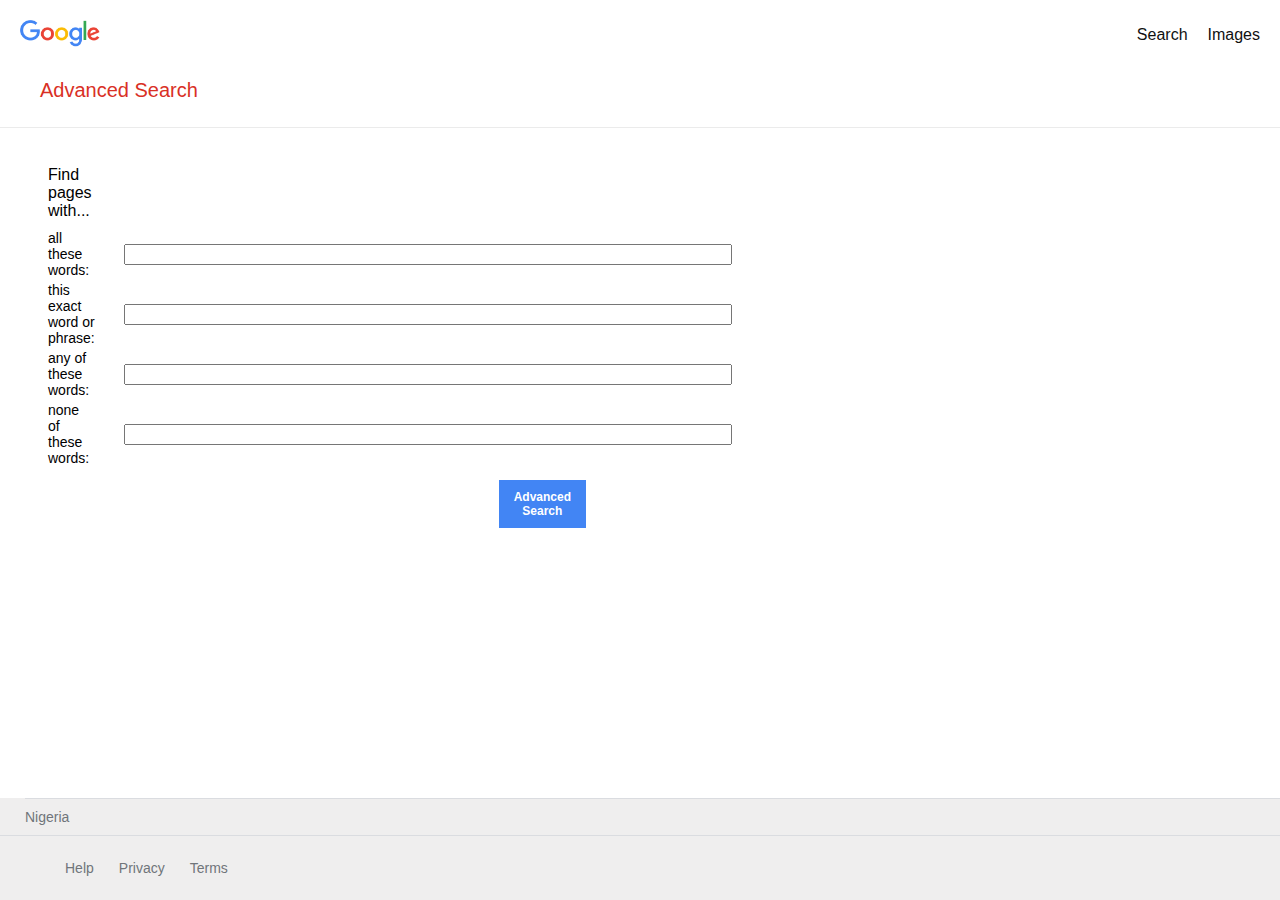
<file: website/googleadvancedsearch.html>
<!DOCTYPE html>
<html lang="en">
    <head>
        <link href="https://cdn.jsdelivr.net/npm/bootstrap@5.1.0/dist/css/bootstrap.min.css" rel="stylesheet" integrity="sha384-KyZXEAg3QhqLMpG8r+8fhAXLRk2vvoC2f3B09zVXn8CA5QIVfZOJ3BCsw2P0p/We" crossorigin="anonymous">
        <title>Advanced Search</title>
        <link rel="stylesheet" href="style.css">
    </head>

    <body class="advanced-search-body">
        <nav>
            <ul class="menu">
                <li class="navbar"><a href="index.html">Search</a></li>
                <li class="navbar"><a href="googleimages.html">Images</a></li>
            </ul>
        </nav>

        <div class="Upper-section">
            <img class="middle-image" src="google.png" alt="Google logo" width="80px" >
        </div>

        <div class="advanced-search">
            <label>Advanced Search</label>
        </div>

        <div class="underline"></div>

        <form action="https://google.com/search">
        
            <table class="advanced-table">
                <tr>
                    <td class="first-advanced1">Find pages with...</td>
                    <td class="second-advanced1"></td>
                </tr>
    
                <tr>
                    <td class="first-advanced">all these words:</td>
                    <td class="second-advanced"><input type="text" name="as_q" class="First"></td>
                </tr>
        
                <tr>
                   <td class="first-advanced">this exact word or phrase:</td>
                    <td class="second-advanced"><input type="text" name="as_epq" class="Second"></td>
                </tr>
        
                <tr>
                    <td class="first-advanced">any of these words:</td>
                    <td class="second-advanced"><input type="text" name="as_oq" class="Third"></td>
                </tr>
        
                <tr>
                    <td class="first-advanced">none of these words:</td>
                    <td class="second-advanced"><input type="text" name="as_eq" class="Fourth"></td>
                </tr>

                <tr>
					<td></td>
					<td><button type="submit" value="Advanced Search" class="advanced-search-button">Advanced Search</td>
				</tr>
    
            </table>

        </form>

        <footer>
            <div class="entire-footer">
                <div class="row country">Nigeria</div>
    
                <div class="row second-footer">
                    <ul class="left-footer">
                        <li><a href="#"></a>Help</li>
                        <li><a href="#"></a>Privacy</li>
                        <li><a href="#"></a>Terms</li>
                    </ul>
                </div>
            </div>
        </footer>

    </body>
</html>
</file>
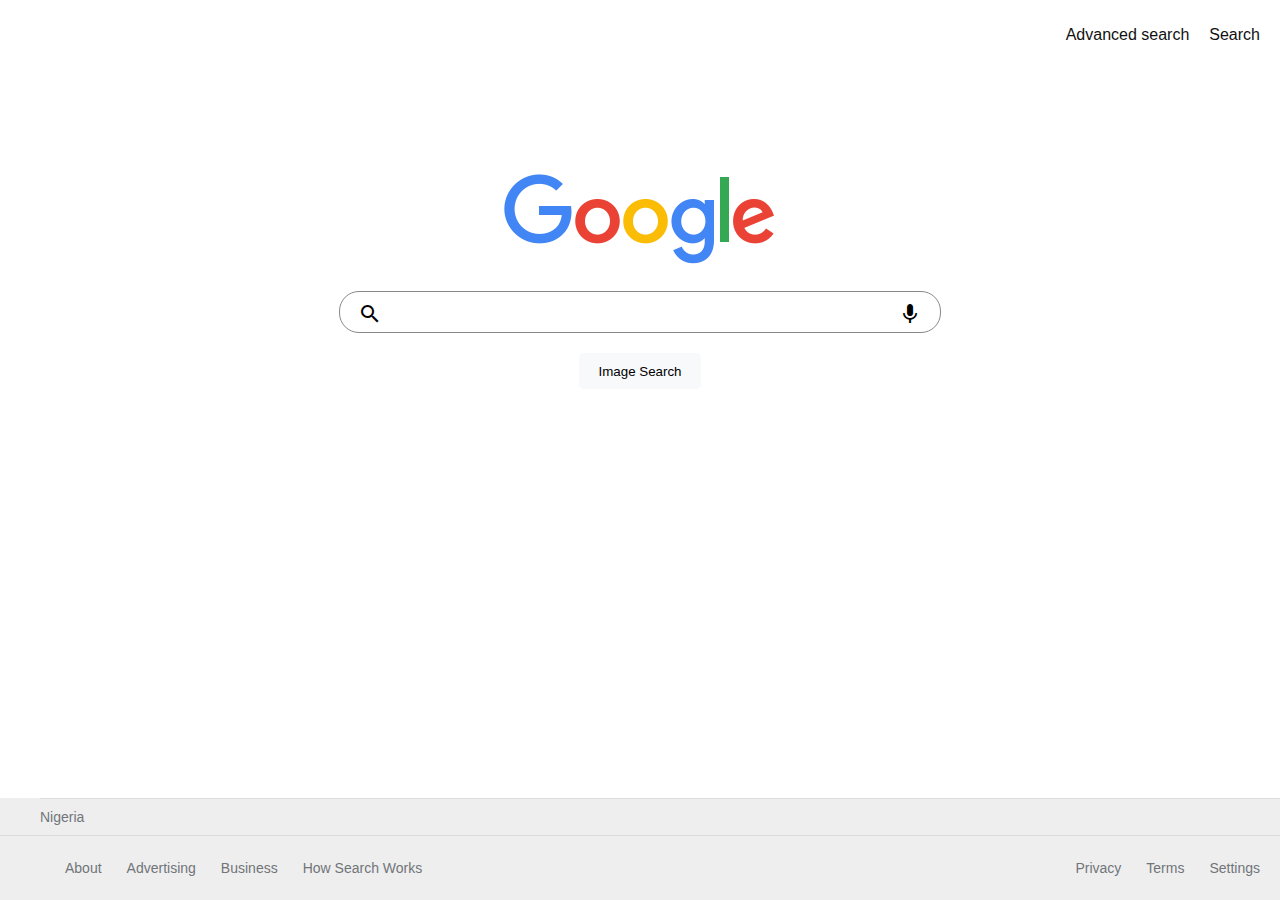
<file: website/googleimages.html>
<!DOCTYPE html>
<html lang="en">
    <head>
        <title>Image Search</title>
        <link rel="stylesheet" href="style.css">
        <link rel="stylesheet" href="https://fonts.googleapis.com/icon?family=Material+Icons">
    </head>
    <body>
        <nav>
            <ul class="menu">
                <li class="navbar"><a href="googleadvancedsearch.html">Advanced search</a></li>
                <li class="navbar"><a href="index.html">Search</a></li>
            </ul>
        </nav>

        <div class="section2">
            <!-- <h1>Google</h1> -->
            <img class="google-logo" src="google.png" alt="Google logo" >
            <div class="form">
                <form action="https://www.google.com/images?q">
                    <div class="input-class">
                        <i class="material-icons">search</i>
                        <input class="search-input" type="text" name="q" >
                        <i class="material-icons">mic</i>
                    </div>
                    <div class="button-class-container">
                        <input type="submit" value="Image Search" class="button-class">
                    </div>
                </form>
            </div>
        </div>

        <footer>
            <div class="entire-footer">
                <div class="row first-footer">Nigeria</div>
    
                <div class="row second-footer">
                    <ul class="left-footer">
                        <li><a href="#"></a>About</li>
                        <li><a href="#"></a>Advertising</li>
                        <li><a href="#"></a>Business</li>
                        <li><a href="#"></a>How Search Works</li>
                    </ul>
    
                    <ul class="right-footer">
                        <li><a href="#"></a>Privacy</li>
                        <li><a href="#"></a>Terms</li>
                        <li><a href="#"></a>Settings</li>
                    </ul>
                </div>
            </div>
        </footer>

    </body>
</html>
</file>
<file: website/style.css>
body{
    box-sizing: border-box;
    margin: 0;
    padding: 0;
    font-family: arial, sans-serif;
}

ul{
    list-style-type: none;
}

.menu{
    display: flex;
    justify-content: flex-end;
    padding: 10px 0 10px 0;
}

.menu ul{
    display: flex;
    justify-content: center;
    align-items: center;
}

.menu li {
    list-style: none;
    margin-right: 20px;
}

.menu li a {
    color: #111;
    text-decoration: none;
}

.section2{
    display: flex;
    flex-direction: column;
    align-items: center;
    margin-top: 30px;
}

.google-logo{
    margin-top: 90px;
}

.input-class{
    display: flex;
    border-radius: 20px;
    justify-content: space-between;
    width: 600px;
    height: 40px;
    border: 1px solid #888889;
    margin-top: 25px;
}

.input-class:hover{
    box-shadow: 0 0 10px 0 gainsboro;
}

.search-input{
    flex-grow: 1;
    outline: none;
    border: none;
}

.material-icons{
    margin-top: 1.1vh;
    padding: 0 2vh;
}

.button-class-container{
    display: flex;
    justify-content: center;
}

.button-class{
    border-radius: 5px;
    background-color: #f8f9fa;
    border: none;
    height: 36px;
    padding: 0 20px;
    margin: 20px 4px;
    cursor: pointer;
}

.button-class:hover{
    box-shadow: 0 1px 1px #888888;
    outline: none;
    background-color: #f8f8f8;
    border: 1px solid #c6c6c6;
}

.entire-footer{
    background-color: #EFEEEE;
    position: fixed;
    bottom: 0;
    width: 100%;
    font-size: 14px;
    font-family: arial,sans-serif;
    color: #70757a; 
} 

.row{
    padding: 10px 0;
    border-top: 1px solid #dadce0;
}

.second-footer{
    display: flex;
    justify-content: space-between;
}

.second-footer ul{
    display: flex;
}

.second-footer ul a{
    margin-right: 25px;
}

.first-footer{
    margin-left: 40px;
}

.right-footer{
   margin-right: 20px; 
}

@media only screen and (max-width: 600px) {
    .entire-footer{
        overflow: auto; 
        overflow-x: hidden;
        flex-direction: column !important;
    }

    .right-footer{
        justify-content: center !important;
     }

     .left-footer{
        justify-content: center !important;
     }

     .input-class{
         width: 85vh;
     }
}


/* ADVANCED SEARCH */

.advanced-search{
    font-family: arial,sans-serif;
}

.middle-image{
    display: flex;
    justify-content: flex-start;
    margin: 20px 0 0 20px;
    position: fixed;
    top: 0;
}

.advanced-search{
    display: flex;
    justify-content: flex-start;
    margin: 25px 40px;
    font-size: 20px;
    color: #d93025;
}

.underline{
    border-bottom: 1px solid #ebebeb;
}

.advanced-table{
    width: 70%;
    margin: 35px 45px;
}

.second-advanced input{
    width: 600px;
    margin: 4px 25px;
}

.first-advanced{
    font-size: 14px;
    font-family: arial,sans-serif;
}

.first-advanced1{
    font-size: 16px;
    font-family: arial,sans-serif;
    padding-bottom: 7px;
}

.second-advanced input:hover, .second-advanced input:active {
    border: 1px solid blue; 
}
.advanced-search-button{
    background: #4285f4;
    color: #fff;
    border: none;
    padding: 10px 15px;
    font-weight: 600;
    font-size: 12px;
    margin: 10px 400px;
    cursor: pointer;
} 

.advanced-search-button:hover{
    box-shadow: 0 0 1px 1px #888888;
    outline: none;
    border: none;
  }
  
.country{
    margin-left: 25px;
}
</file>
